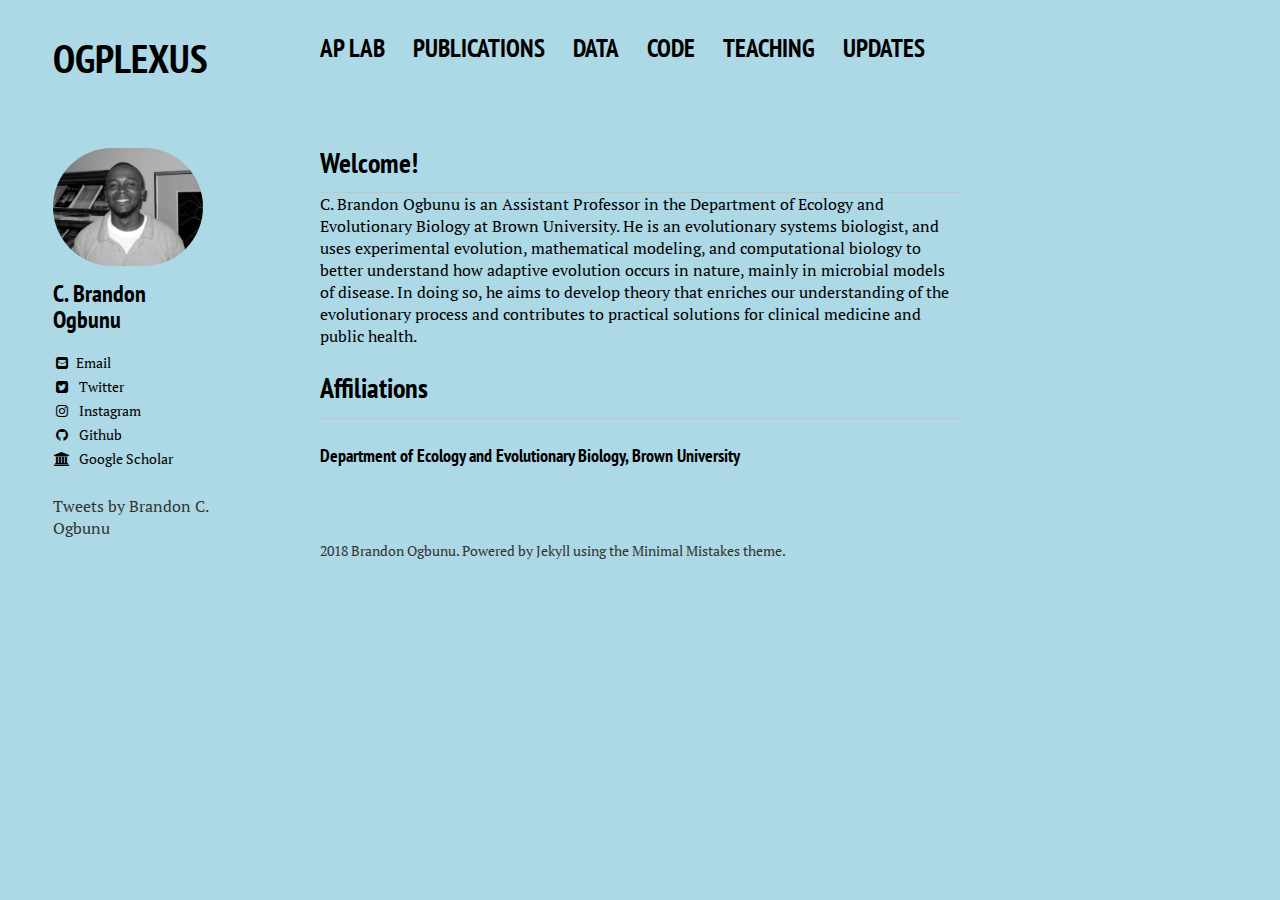
<file: index.html>
<!doctype html>
<head>
	<meta charset="utf-8">
	<title style="color:#ADD8E6";>OgPlexus</title>
	<meta name="description" content="C. Brandon Ogbunu's home page">
	<meta name="keywords" content="">
	<!-- Twitter Cards --> 
	<meta name="twitter:title" content = "OgPlexus">
	<meta name="twitter:description" content = "Brandon C. Ogbunu">
	<meta name="twitter:site" content = "@@big_data_kane">
	<meta name="twitter:creator" content = "@@big_data_kane">
	<meta name="twitter:card" content = "@@big_data_kane">
	<!-- Open Graph -->
	<meta property="og:locale" content="en_US">
	<meta property="og:type" content="article">
	<meta property="og:title" content="OgPlexus">
	<meta property="og:description" content="C. Brandon Ogbunu's home page">
	<meta property="og:url" content="http://OgPlexus.github.io/">
	<meta property="og:site_name" content="OgPlexus">

	<link rel="canonical" href="http://OgPlexus.github.io/">
	<!-- http://t.co/dKP3o1e -->
	<meta name="HandheldFriendly" content="True">
	<meta name="MobileOptimized" content="320">
	<meta name="viewport" content="width=device-width, initial-scale=1.0">

	<!-- For all browsers -->
	<link rel="stylesheet" href="main.css">
	<link rel="stylesheet" href="https://maxcdn.bootstrapcdn.com/font-awesome/4.4.0/css/font-awesome.min.css">

	<meta http-equiv="cleartype" content="on">

	<!-- Modernizr -->
	<script id="twitter-wjs" src="https://platform.twitter.com/widgets.js"></script>
	<script src="modernizr-2.7.1.custom.min.js"></script>
	<link href='//fonts.googleapis.com/css?family=PT+Sans+Narrow:400,700%7CPT+Serif:400,700,400italic' rel='stylesheet' type='text/css'>
</head>
<style>
body {
    background-color: #ADD8E6;
}
h1 {
    background-color:  #ADD8E6;
}
p {
    background-color:  #ADD8E6;
}
</style>
<body class="home">

<!--[if lt IE 9]><div class="browser-upgrade alert alert-info">You are using an <strong>outdated</strong> browser. Please <a href="http://browsehappy.com/">upgrade your browser</a> to improve your experience.</div><![endif]-->

<div class="navigation-wrapper">
	<div class="site-name">
		<a href="http://OgPlexus.github.io/" style="color:#000000;font-size:40px";>OgPlexus</a>
	</div>
	<!-- /.site-name -->
	<div class="top-navigation">
		<nav role="navigation" id="site-nav" class="nav">
			<!--<button type="button" role="button" id="menutoggle" class="navtoogle navicon-lines-button x" aria-hidden="true">
				<span class="navicon-lines">
				</span>
				"menu"
			</button> -->
		    <ul>    
				<li style="font-size:25px";><a href="http://OgPlexus.github.io/AP_Lab/" style="color:#000000";>AP Lab</a></li>
				<li style="font-size:25px";><a href="http://OgPlexus.github.io/publications/" style="color:#000000";;>Publications</a></li>
				<li style="font-size:25px";><a href="http://OgPlexus.github.io/data/" style="color:#000000";>Data</a></li>
				<li style="font-size:25px";><a href="http://OgPlexus.github.io/code/" style="color:#000000";>Code</a></li>
				<li style="font-size:25px";><a href="http://OgPlexus.github.io/teaching/" style="color:#000000";>Teaching</a></li>
				<li style="font-size:25px";><a href="http://OgPlexus.github.io/updates/" style="color:#000000";>Updates</a></li>
			</ul>
		</nav>
	</div> <!--/.top-navigation -->
</div><!-- /.navigation-wrapper -->

<div id="main" role="main"> 
<div class="article-author-side">

<div itemscope itemtype="http://schema.org/Person">
  <img src="C. Brandon Ogbunu Photo.jpg" class="bio-photo" alt="Brandon Ogbunu bio photo">
  <h3 itemprop="name" style="color:#000000";> C. Brandon Ogbunu</h3>
  <p></p>
  <a href="mailto: brandon_ogbunu@brown.edu" class="author-social" target="_blank" style="color:#000000"><i class="fa fa-fw fa-envelope-square" style="color:#000000";></i>Email</a>
  <a href="https://twitter.com/big_data_kane?lang=en" class="author-social" target="_blank" style="color:#000000"><i class="fa fa-fw fa-twitter-square" style="color:#000000";></i> Twitter</a>
  <a href="https://www.instagram.com/big_data_kane/" class="author-social" target="_blank" style="color:#000000"><i class="fa fa-fw fa-instagram" style="color:#000000";></i> Instagram</a>
  <a href="http://github.com/OgPlexus" class="author-social" target="_blank" style="color:#000000"><i class="fa fa-fw fa-github" style="color:#000000";></i> Github</a>
</div>
<a href="https://scholar.google.com/citations?user=rHUzZs0AAAAJ&hl=en" class="author-social" target="_blank" style="color:#000000"><i class="fa fa-fw fa-university" style="color:#000000";></i> Google Scholar</a>
<br>

<a class="twitter-timeline" data-height="300" data-theme="dark" href="https://twitter.com/big_data_kane?ref_src=twsrc%5Etfw">Tweets by Brandon C. Ogbunu</a> <script async src="https://platform.twitter.com/widgets.js" charset="utf-8"></script>
<script>!function(d,s,id){var js,fjs=d.getElementsByTagName(s)[0],p=/^http:/.test(d.location)?'http':'https';if(!d.getElementById(id)){js=d.createElement(s);js.id=id;js.src=p+"://platform.twitter.com/widgets.js";fjs.parentNode.insertBefore(js,fjs);}}(document,"script","twitter-wjs");</script></div>


<div id="index">
<h3 style="color:#000000";>Welcome!</h3>
	
<p style="color:#000000";>C. Brandon Ogbunu is an Assistant Professor in the Department of Ecology and Evolutionary Biology at Brown University. He is an evolutionary systems biologist, and uses experimental evolution, mathematical modeling, and computational biology to better understand how adaptive evolution occurs in nature, mainly in microbial models of disease. In doing so, he aims to develop theory that enriches our understanding of the evolutionary process and contributes to practical solutions for clinical medicine and public health.   
<br />	
  	<h3 style="color:#000000";>Affiliations</h3>
  	<h4 style="color:#000000";> Department of Ecology and Evolutionary Biology, Brown University</h4>
  </div><!-- /#index -->
</div><!-- /#main -->


<div class="footer-wrap">
<footer>
	<span> 2018 Brandon Ogbunu. Powered by <a href="http://jekyllrb.com" rel="nofollow">Jekyll</a> using the <a href="http://mademistakes.com/minimal-mistakes/" rel="nofollow">Minimal Mistakes</a> theme.</span>
</footer>
</div><!-- /.footer-wrap -->

<script src="//ajax.googleapis.com/ajax/libs/jquery/1.9.1/jquery.min.js"></script>
<script>window.jQuery || document.write('<script src="jquery-1.9.1.min.js"><\/script>')</script>
<script src="scripts.min.js"></script>
</body>
</html>
</file>
